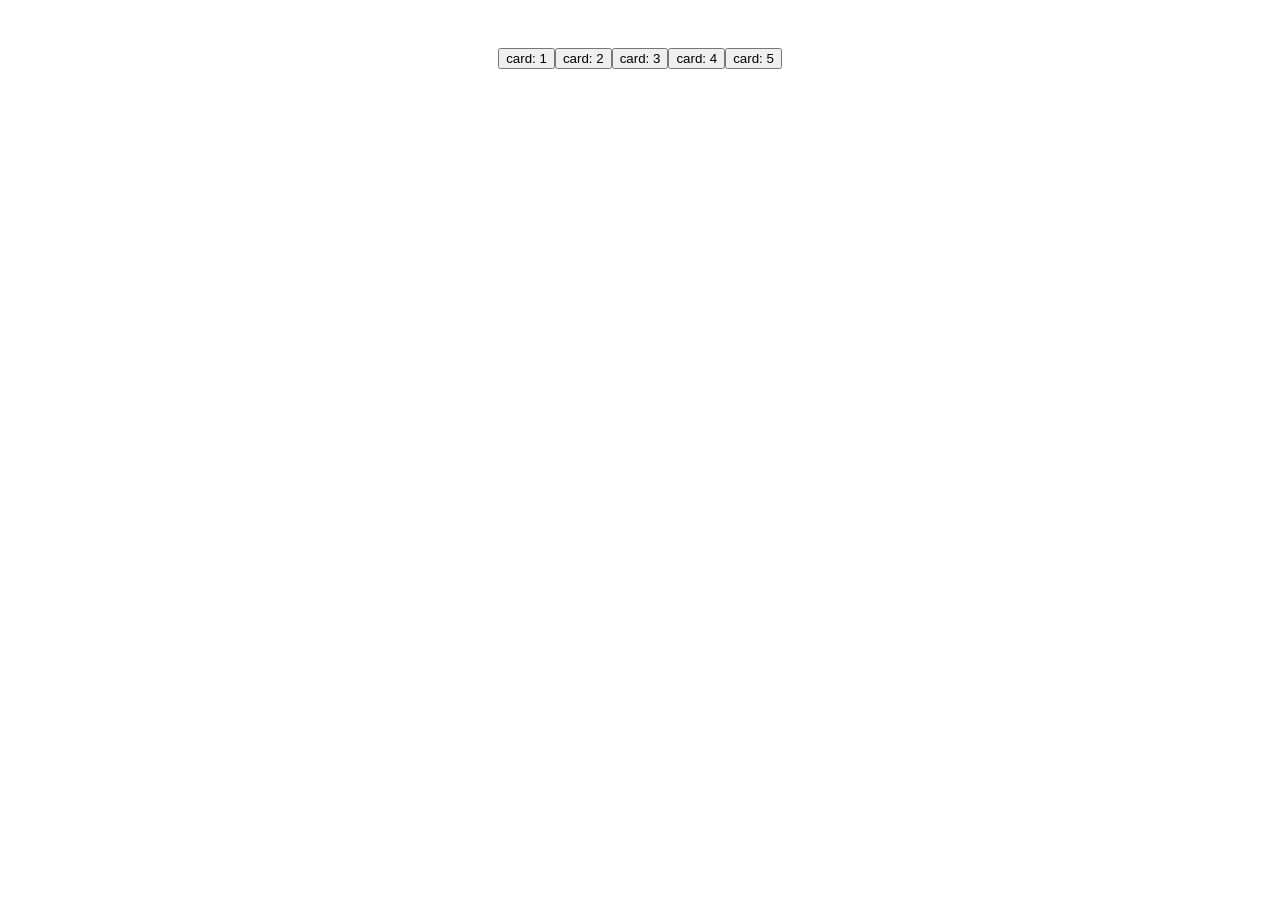
<file: front/local/index.html>
<!doctype html>
<html lang="en">
    <head>
        <meta charset="UTF-8" />
        <meta name="viewport" content="width=device-width, initial-scale=1.0" />
        <title>Pokemon</title>
        <link rel="stylesheet" href="style.css" />
        <link rel="icon" type="image/x-icon" href="favicon.png" />
    </head>
    <body>
        <div id="card-container">
            <button id="button0" onclick="raise(0)">card: 1</button>
            <button id="button1" onclick="raise(1)">card: 2</button>
            <button id="button2" onclick="raise(2)">card: 3</button>
            <button id="button3" onclick="raise(3)">card: 4</button>
            <button id="button4" onclick="raise(4)">card: 5</button>
        </div>
        <script src="script.js"></script>
    </body>
</html>
</file>
<file: front/local/style.css>
#card-container {
    display: flex;
    justify-content: center;
    align-items: center;
    height: 100px;
}
</file>
